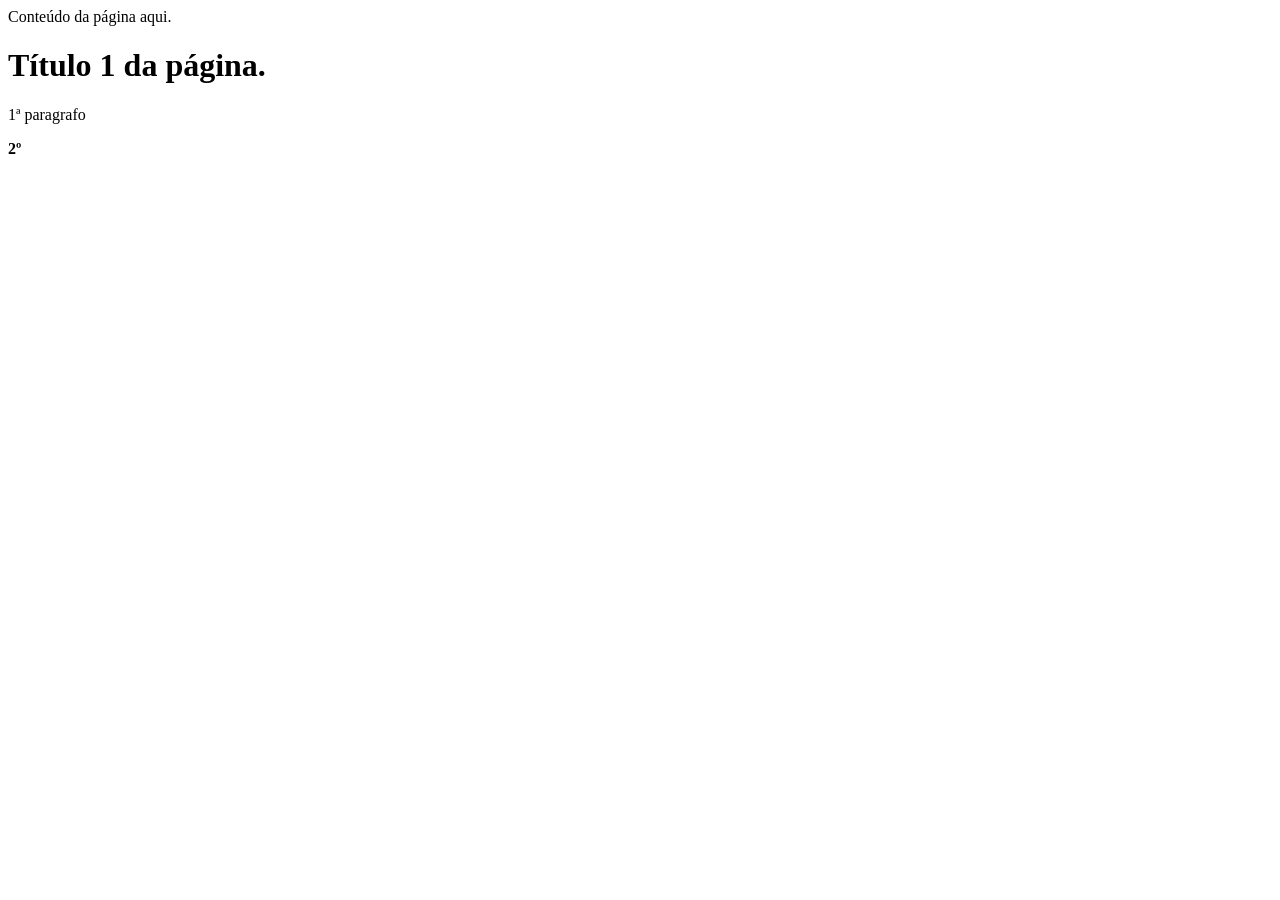
<file: MyFirstWebPage/MyFirstWebPage.html>
<DOCTYPE html>
    <html>
        <head>
            <title>Título aqui</title>
        </head>
        <body>Conteúdo da página aqui.</body>
        <h1>Título 1 da página.</h1>
        <p>1ª paragrafo</p>
        <p><strong>2º</strong></p>
    </html>
</file>
